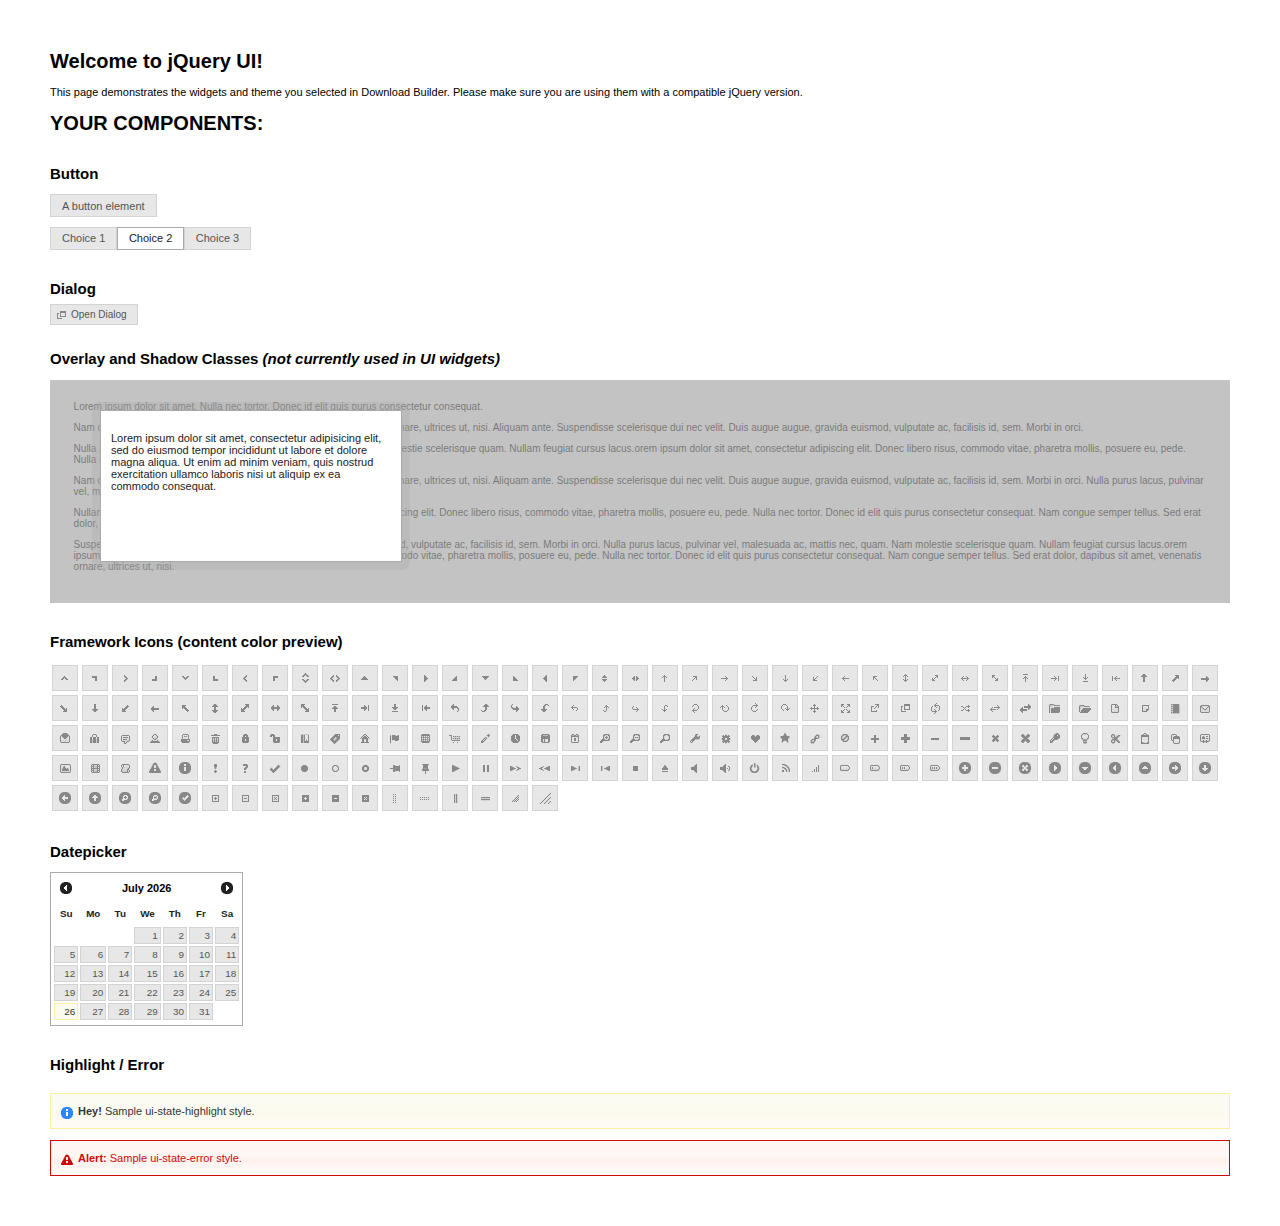
<file: theme/five/styles/jquery-ui/index.html>
<!doctype html>
<html lang="us">
<head>
	<meta charset="utf-8">
	<title>jQuery UI Example Page</title>
	<link href="jquery-ui.css" rel="stylesheet">
	<style>
	body{
		font: 62.5% "Trebuchet MS", sans-serif;
		margin: 50px;
	}
	.demoHeaders {
		margin-top: 2em;
	}
	#dialog-link {
		padding: .4em 1em .4em 20px;
		text-decoration: none;
		position: relative;
	}
	#dialog-link span.ui-icon {
		margin: 0 5px 0 0;
		position: absolute;
		left: .2em;
		top: 50%;
		margin-top: -8px;
	}
	#icons {
		margin: 0;
		padding: 0;
	}
	#icons li {
		margin: 2px;
		position: relative;
		padding: 4px 0;
		cursor: pointer;
		float: left;
		list-style: none;
	}
	#icons span.ui-icon {
		float: left;
		margin: 0 4px;
	}
	.fakewindowcontain .ui-widget-overlay {
		position: absolute;
	}
	select {
		width: 200px;
	}
	</style>
</head>
<body>

<h1>Welcome to jQuery UI!</h1>

<div class="ui-widget">
	<p>This page demonstrates the widgets and theme you selected in Download Builder. Please make sure you are using them with a compatible jQuery version.</p>
</div>

<h1>YOUR COMPONENTS:</h1>






<!-- Button -->
<h2 class="demoHeaders">Button</h2>
<button id="button">A button element</button>
<form style="margin-top: 1em;">
	<div id="radioset">
		<input type="radio" id="radio1" name="radio"><label for="radio1">Choice 1</label>
		<input type="radio" id="radio2" name="radio" checked="checked"><label for="radio2">Choice 2</label>
		<input type="radio" id="radio3" name="radio"><label for="radio3">Choice 3</label>
	</div>
</form>





<!-- Dialog NOTE: Dialog is not generated by UI in this demo so it can be visually styled in themeroller-->
<h2 class="demoHeaders">Dialog</h2>
<p><a href="#" id="dialog-link" class="ui-state-default ui-corner-all"><span class="ui-icon ui-icon-newwin"></span>Open Dialog</a></p>

<h2 class="demoHeaders">Overlay and Shadow Classes <em>(not currently used in UI widgets)</em></h2>
<div style="position: relative; width: 96%; height: 200px; padding:1% 2%; overflow:hidden;" class="fakewindowcontain">
	<p>Lorem ipsum dolor sit amet,  Nulla nec tortor. Donec id elit quis purus consectetur consequat. </p><p>Nam congue semper tellus. Sed erat dolor, dapibus sit amet, venenatis ornare, ultrices ut, nisi. Aliquam ante. Suspendisse scelerisque dui nec velit. Duis augue augue, gravida euismod, vulputate ac, facilisis id, sem. Morbi in orci. </p><p>Nulla purus lacus, pulvinar vel, malesuada ac, mattis nec, quam. Nam molestie scelerisque quam. Nullam feugiat cursus lacus.orem ipsum dolor sit amet, consectetur adipiscing elit. Donec libero risus, commodo vitae, pharetra mollis, posuere eu, pede. Nulla nec tortor. Donec id elit quis purus consectetur consequat. </p><p>Nam congue semper tellus. Sed erat dolor, dapibus sit amet, venenatis ornare, ultrices ut, nisi. Aliquam ante. Suspendisse scelerisque dui nec velit. Duis augue augue, gravida euismod, vulputate ac, facilisis id, sem. Morbi in orci. Nulla purus lacus, pulvinar vel, malesuada ac, mattis nec, quam. Nam molestie scelerisque quam. </p><p>Nullam feugiat cursus lacus.orem ipsum dolor sit amet, consectetur adipiscing elit. Donec libero risus, commodo vitae, pharetra mollis, posuere eu, pede. Nulla nec tortor. Donec id elit quis purus consectetur consequat. Nam congue semper tellus. Sed erat dolor, dapibus sit amet, venenatis ornare, ultrices ut, nisi. Aliquam ante. </p><p>Suspendisse scelerisque dui nec velit. Duis augue augue, gravida euismod, vulputate ac, facilisis id, sem. Morbi in orci. Nulla purus lacus, pulvinar vel, malesuada ac, mattis nec, quam. Nam molestie scelerisque quam. Nullam feugiat cursus lacus.orem ipsum dolor sit amet, consectetur adipiscing elit. Donec libero risus, commodo vitae, pharetra mollis, posuere eu, pede. Nulla nec tortor. Donec id elit quis purus consectetur consequat. Nam congue semper tellus. Sed erat dolor, dapibus sit amet, venenatis ornare, ultrices ut, nisi. </p>

	<!-- ui-dialog -->
	<div class="ui-overlay"><div class="ui-widget-overlay"></div><div class="ui-widget-shadow ui-corner-all" style="width: 302px; height: 152px; position: absolute; left: 50px; top: 30px;"></div></div>
	<div style="position: absolute; width: 280px; height: 130px;left: 50px; top: 30px; padding: 10px;" class="ui-widget ui-widget-content ui-corner-all">
		<div class="ui-dialog-content ui-widget-content" style="background: none; border: 0;">
			<p>Lorem ipsum dolor sit amet, consectetur adipisicing elit, sed do eiusmod tempor incididunt ut labore et dolore magna aliqua. Ut enim ad minim veniam, quis nostrud exercitation ullamco laboris nisi ut aliquip ex ea commodo consequat.</p>
		</div>
	</div>

</div>

<!-- ui-dialog -->
<div id="dialog" title="Dialog Title">
	<p>Lorem ipsum dolor sit amet, consectetur adipisicing elit, sed do eiusmod tempor incididunt ut labore et dolore magna aliqua. Ut enim ad minim veniam, quis nostrud exercitation ullamco laboris nisi ut aliquip ex ea commodo consequat.</p>
</div>



<h2 class="demoHeaders">Framework Icons (content color preview)</h2>
<ul id="icons" class="ui-widget ui-helper-clearfix">
	<li class="ui-state-default ui-corner-all" title=".ui-icon-carat-1-n"><span class="ui-icon ui-icon-carat-1-n"></span></li>
	<li class="ui-state-default ui-corner-all" title=".ui-icon-carat-1-ne"><span class="ui-icon ui-icon-carat-1-ne"></span></li>
	<li class="ui-state-default ui-corner-all" title=".ui-icon-carat-1-e"><span class="ui-icon ui-icon-carat-1-e"></span></li>
	<li class="ui-state-default ui-corner-all" title=".ui-icon-carat-1-se"><span class="ui-icon ui-icon-carat-1-se"></span></li>
	<li class="ui-state-default ui-corner-all" title=".ui-icon-carat-1-s"><span class="ui-icon ui-icon-carat-1-s"></span></li>
	<li class="ui-state-default ui-corner-all" title=".ui-icon-carat-1-sw"><span class="ui-icon ui-icon-carat-1-sw"></span></li>
	<li class="ui-state-default ui-corner-all" title=".ui-icon-carat-1-w"><span class="ui-icon ui-icon-carat-1-w"></span></li>
	<li class="ui-state-default ui-corner-all" title=".ui-icon-carat-1-nw"><span class="ui-icon ui-icon-carat-1-nw"></span></li>
	<li class="ui-state-default ui-corner-all" title=".ui-icon-carat-2-n-s"><span class="ui-icon ui-icon-carat-2-n-s"></span></li>
	<li class="ui-state-default ui-corner-all" title=".ui-icon-carat-2-e-w"><span class="ui-icon ui-icon-carat-2-e-w"></span></li>
	<li class="ui-state-default ui-corner-all" title=".ui-icon-triangle-1-n"><span class="ui-icon ui-icon-triangle-1-n"></span></li>
	<li class="ui-state-default ui-corner-all" title=".ui-icon-triangle-1-ne"><span class="ui-icon ui-icon-triangle-1-ne"></span></li>
	<li class="ui-state-default ui-corner-all" title=".ui-icon-triangle-1-e"><span class="ui-icon ui-icon-triangle-1-e"></span></li>
	<li class="ui-state-default ui-corner-all" title=".ui-icon-triangle-1-se"><span class="ui-icon ui-icon-triangle-1-se"></span></li>
	<li class="ui-state-default ui-corner-all" title=".ui-icon-triangle-1-s"><span class="ui-icon ui-icon-triangle-1-s"></span></li>
	<li class="ui-state-default ui-corner-all" title=".ui-icon-triangle-1-sw"><span class="ui-icon ui-icon-triangle-1-sw"></span></li>
	<li class="ui-state-default ui-corner-all" title=".ui-icon-triangle-1-w"><span class="ui-icon ui-icon-triangle-1-w"></span></li>
	<li class="ui-state-default ui-corner-all" title=".ui-icon-triangle-1-nw"><span class="ui-icon ui-icon-triangle-1-nw"></span></li>
	<li class="ui-state-default ui-corner-all" title=".ui-icon-triangle-2-n-s"><span class="ui-icon ui-icon-triangle-2-n-s"></span></li>
	<li class="ui-state-default ui-corner-all" title=".ui-icon-triangle-2-e-w"><span class="ui-icon ui-icon-triangle-2-e-w"></span></li>
	<li class="ui-state-default ui-corner-all" title=".ui-icon-arrow-1-n"><span class="ui-icon ui-icon-arrow-1-n"></span></li>
	<li class="ui-state-default ui-corner-all" title=".ui-icon-arrow-1-ne"><span class="ui-icon ui-icon-arrow-1-ne"></span></li>
	<li class="ui-state-default ui-corner-all" title=".ui-icon-arrow-1-e"><span class="ui-icon ui-icon-arrow-1-e"></span></li>
	<li class="ui-state-default ui-corner-all" title=".ui-icon-arrow-1-se"><span class="ui-icon ui-icon-arrow-1-se"></span></li>
	<li class="ui-state-default ui-corner-all" title=".ui-icon-arrow-1-s"><span class="ui-icon ui-icon-arrow-1-s"></span></li>
	<li class="ui-state-default ui-corner-all" title=".ui-icon-arrow-1-sw"><span class="ui-icon ui-icon-arrow-1-sw"></span></li>
	<li class="ui-state-default ui-corner-all" title=".ui-icon-arrow-1-w"><span class="ui-icon ui-icon-arrow-1-w"></span></li>
	<li class="ui-state-default ui-corner-all" title=".ui-icon-arrow-1-nw"><span class="ui-icon ui-icon-arrow-1-nw"></span></li>
	<li class="ui-state-default ui-corner-all" title=".ui-icon-arrow-2-n-s"><span class="ui-icon ui-icon-arrow-2-n-s"></span></li>
	<li class="ui-state-default ui-corner-all" title=".ui-icon-arrow-2-ne-sw"><span class="ui-icon ui-icon-arrow-2-ne-sw"></span></li>
	<li class="ui-state-default ui-corner-all" title=".ui-icon-arrow-2-e-w"><span class="ui-icon ui-icon-arrow-2-e-w"></span></li>
	<li class="ui-state-default ui-corner-all" title=".ui-icon-arrow-2-se-nw"><span class="ui-icon ui-icon-arrow-2-se-nw"></span></li>
	<li class="ui-state-default ui-corner-all" title=".ui-icon-arrowstop-1-n"><span class="ui-icon ui-icon-arrowstop-1-n"></span></li>
	<li class="ui-state-default ui-corner-all" title=".ui-icon-arrowstop-1-e"><span class="ui-icon ui-icon-arrowstop-1-e"></span></li>
	<li class="ui-state-default ui-corner-all" title=".ui-icon-arrowstop-1-s"><span class="ui-icon ui-icon-arrowstop-1-s"></span></li>
	<li class="ui-state-default ui-corner-all" title=".ui-icon-arrowstop-1-w"><span class="ui-icon ui-icon-arrowstop-1-w"></span></li>
	<li class="ui-state-default ui-corner-all" title=".ui-icon-arrowthick-1-n"><span class="ui-icon ui-icon-arrowthick-1-n"></span></li>
	<li class="ui-state-default ui-corner-all" title=".ui-icon-arrowthick-1-ne"><span class="ui-icon ui-icon-arrowthick-1-ne"></span></li>
	<li class="ui-state-default ui-corner-all" title=".ui-icon-arrowthick-1-e"><span class="ui-icon ui-icon-arrowthick-1-e"></span></li>
	<li class="ui-state-default ui-corner-all" title=".ui-icon-arrowthick-1-se"><span class="ui-icon ui-icon-arrowthick-1-se"></span></li>
	<li class="ui-state-default ui-corner-all" title=".ui-icon-arrowthick-1-s"><span class="ui-icon ui-icon-arrowthick-1-s"></span></li>
	<li class="ui-state-default ui-corner-all" title=".ui-icon-arrowthick-1-sw"><span class="ui-icon ui-icon-arrowthick-1-sw"></span></li>
	<li class="ui-state-default ui-corner-all" title=".ui-icon-arrowthick-1-w"><span class="ui-icon ui-icon-arrowthick-1-w"></span></li>
	<li class="ui-state-default ui-corner-all" title=".ui-icon-arrowthick-1-nw"><span class="ui-icon ui-icon-arrowthick-1-nw"></span></li>
	<li class="ui-state-default ui-corner-all" title=".ui-icon-arrowthick-2-n-s"><span class="ui-icon ui-icon-arrowthick-2-n-s"></span></li>
	<li class="ui-state-default ui-corner-all" title=".ui-icon-arrowthick-2-ne-sw"><span class="ui-icon ui-icon-arrowthick-2-ne-sw"></span></li>
	<li class="ui-state-default ui-corner-all" title=".ui-icon-arrowthick-2-e-w"><span class="ui-icon ui-icon-arrowthick-2-e-w"></span></li>
	<li class="ui-state-default ui-corner-all" title=".ui-icon-arrowthick-2-se-nw"><span class="ui-icon ui-icon-arrowthick-2-se-nw"></span></li>
	<li class="ui-state-default ui-corner-all" title=".ui-icon-arrowthickstop-1-n"><span class="ui-icon ui-icon-arrowthickstop-1-n"></span></li>
	<li class="ui-state-default ui-corner-all" title=".ui-icon-arrowthickstop-1-e"><span class="ui-icon ui-icon-arrowthickstop-1-e"></span></li>
	<li class="ui-state-default ui-corner-all" title=".ui-icon-arrowthickstop-1-s"><span class="ui-icon ui-icon-arrowthickstop-1-s"></span></li>
	<li class="ui-state-default ui-corner-all" title=".ui-icon-arrowthickstop-1-w"><span class="ui-icon ui-icon-arrowthickstop-1-w"></span></li>
	<li class="ui-state-default ui-corner-all" title=".ui-icon-arrowreturnthick-1-w"><span class="ui-icon ui-icon-arrowreturnthick-1-w"></span></li>
	<li class="ui-state-default ui-corner-all" title=".ui-icon-arrowreturnthick-1-n"><span class="ui-icon ui-icon-arrowreturnthick-1-n"></span></li>
	<li class="ui-state-default ui-corner-all" title=".ui-icon-arrowreturnthick-1-e"><span class="ui-icon ui-icon-arrowreturnthick-1-e"></span></li>
	<li class="ui-state-default ui-corner-all" title=".ui-icon-arrowreturnthick-1-s"><span class="ui-icon ui-icon-arrowreturnthick-1-s"></span></li>
	<li class="ui-state-default ui-corner-all" title=".ui-icon-arrowreturn-1-w"><span class="ui-icon ui-icon-arrowreturn-1-w"></span></li>
	<li class="ui-state-default ui-corner-all" title=".ui-icon-arrowreturn-1-n"><span class="ui-icon ui-icon-arrowreturn-1-n"></span></li>
	<li class="ui-state-default ui-corner-all" title=".ui-icon-arrowreturn-1-e"><span class="ui-icon ui-icon-arrowreturn-1-e"></span></li>
	<li class="ui-state-default ui-corner-all" title=".ui-icon-arrowreturn-1-s"><span class="ui-icon ui-icon-arrowreturn-1-s"></span></li>
	<li class="ui-state-default ui-corner-all" title=".ui-icon-arrowrefresh-1-w"><span class="ui-icon ui-icon-arrowrefresh-1-w"></span></li>
	<li class="ui-state-default ui-corner-all" title=".ui-icon-arrowrefresh-1-n"><span class="ui-icon ui-icon-arrowrefresh-1-n"></span></li>
	<li class="ui-state-default ui-corner-all" title=".ui-icon-arrowrefresh-1-e"><span class="ui-icon ui-icon-arrowrefresh-1-e"></span></li>
	<li class="ui-state-default ui-corner-all" title=".ui-icon-arrowrefresh-1-s"><span class="ui-icon ui-icon-arrowrefresh-1-s"></span></li>
	<li class="ui-state-default ui-corner-all" title=".ui-icon-arrow-4"><span class="ui-icon ui-icon-arrow-4"></span></li>
	<li class="ui-state-default ui-corner-all" title=".ui-icon-arrow-4-diag"><span class="ui-icon ui-icon-arrow-4-diag"></span></li>
	<li class="ui-state-default ui-corner-all" title=".ui-icon-extlink"><span class="ui-icon ui-icon-extlink"></span></li>
	<li class="ui-state-default ui-corner-all" title=".ui-icon-newwin"><span class="ui-icon ui-icon-newwin"></span></li>
	<li class="ui-state-default ui-corner-all" title=".ui-icon-refresh"><span class="ui-icon ui-icon-refresh"></span></li>
	<li class="ui-state-default ui-corner-all" title=".ui-icon-shuffle"><span class="ui-icon ui-icon-shuffle"></span></li>
	<li class="ui-state-default ui-corner-all" title=".ui-icon-transfer-e-w"><span class="ui-icon ui-icon-transfer-e-w"></span></li>
	<li class="ui-state-default ui-corner-all" title=".ui-icon-transferthick-e-w"><span class="ui-icon ui-icon-transferthick-e-w"></span></li>
	<li class="ui-state-default ui-corner-all" title=".ui-icon-folder-collapsed"><span class="ui-icon ui-icon-folder-collapsed"></span></li>
	<li class="ui-state-default ui-corner-all" title=".ui-icon-folder-open"><span class="ui-icon ui-icon-folder-open"></span></li>
	<li class="ui-state-default ui-corner-all" title=".ui-icon-document"><span class="ui-icon ui-icon-document"></span></li>
	<li class="ui-state-default ui-corner-all" title=".ui-icon-document-b"><span class="ui-icon ui-icon-document-b"></span></li>
	<li class="ui-state-default ui-corner-all" title=".ui-icon-note"><span class="ui-icon ui-icon-note"></span></li>
	<li class="ui-state-default ui-corner-all" title=".ui-icon-mail-closed"><span class="ui-icon ui-icon-mail-closed"></span></li>
	<li class="ui-state-default ui-corner-all" title=".ui-icon-mail-open"><span class="ui-icon ui-icon-mail-open"></span></li>
	<li class="ui-state-default ui-corner-all" title=".ui-icon-suitcase"><span class="ui-icon ui-icon-suitcase"></span></li>
	<li class="ui-state-default ui-corner-all" title=".ui-icon-comment"><span class="ui-icon ui-icon-comment"></span></li>
	<li class="ui-state-default ui-corner-all" title=".ui-icon-person"><span class="ui-icon ui-icon-person"></span></li>
	<li class="ui-state-default ui-corner-all" title=".ui-icon-print"><span class="ui-icon ui-icon-print"></span></li>
	<li class="ui-state-default ui-corner-all" title=".ui-icon-trash"><span class="ui-icon ui-icon-trash"></span></li>
	<li class="ui-state-default ui-corner-all" title=".ui-icon-locked"><span class="ui-icon ui-icon-locked"></span></li>
	<li class="ui-state-default ui-corner-all" title=".ui-icon-unlocked"><span class="ui-icon ui-icon-unlocked"></span></li>
	<li class="ui-state-default ui-corner-all" title=".ui-icon-bookmark"><span class="ui-icon ui-icon-bookmark"></span></li>
	<li class="ui-state-default ui-corner-all" title=".ui-icon-tag"><span class="ui-icon ui-icon-tag"></span></li>
	<li class="ui-state-default ui-corner-all" title=".ui-icon-home"><span class="ui-icon ui-icon-home"></span></li>
	<li class="ui-state-default ui-corner-all" title=".ui-icon-flag"><span class="ui-icon ui-icon-flag"></span></li>
	<li class="ui-state-default ui-corner-all" title=".ui-icon-calculator"><span class="ui-icon ui-icon-calculator"></span></li>
	<li class="ui-state-default ui-corner-all" title=".ui-icon-cart"><span class="ui-icon ui-icon-cart"></span></li>
	<li class="ui-state-default ui-corner-all" title=".ui-icon-pencil"><span class="ui-icon ui-icon-pencil"></span></li>
	<li class="ui-state-default ui-corner-all" title=".ui-icon-clock"><span class="ui-icon ui-icon-clock"></span></li>
	<li class="ui-state-default ui-corner-all" title=".ui-icon-disk"><span class="ui-icon ui-icon-disk"></span></li>
	<li class="ui-state-default ui-corner-all" title=".ui-icon-calendar"><span class="ui-icon ui-icon-calendar"></span></li>
	<li class="ui-state-default ui-corner-all" title=".ui-icon-zoomin"><span class="ui-icon ui-icon-zoomin"></span></li>
	<li class="ui-state-default ui-corner-all" title=".ui-icon-zoomout"><span class="ui-icon ui-icon-zoomout"></span></li>
	<li class="ui-state-default ui-corner-all" title=".ui-icon-search"><span class="ui-icon ui-icon-search"></span></li>
	<li class="ui-state-default ui-corner-all" title=".ui-icon-wrench"><span class="ui-icon ui-icon-wrench"></span></li>
	<li class="ui-state-default ui-corner-all" title=".ui-icon-gear"><span class="ui-icon ui-icon-gear"></span></li>
	<li class="ui-state-default ui-corner-all" title=".ui-icon-heart"><span class="ui-icon ui-icon-heart"></span></li>
	<li class="ui-state-default ui-corner-all" title=".ui-icon-star"><span class="ui-icon ui-icon-star"></span></li>
	<li class="ui-state-default ui-corner-all" title=".ui-icon-link"><span class="ui-icon ui-icon-link"></span></li>
	<li class="ui-state-default ui-corner-all" title=".ui-icon-cancel"><span class="ui-icon ui-icon-cancel"></span></li>
	<li class="ui-state-default ui-corner-all" title=".ui-icon-plus"><span class="ui-icon ui-icon-plus"></span></li>
	<li class="ui-state-default ui-corner-all" title=".ui-icon-plusthick"><span class="ui-icon ui-icon-plusthick"></span></li>
	<li class="ui-state-default ui-corner-all" title=".ui-icon-minus"><span class="ui-icon ui-icon-minus"></span></li>
	<li class="ui-state-default ui-corner-all" title=".ui-icon-minusthick"><span class="ui-icon ui-icon-minusthick"></span></li>
	<li class="ui-state-default ui-corner-all" title=".ui-icon-close"><span class="ui-icon ui-icon-close"></span></li>
	<li class="ui-state-default ui-corner-all" title=".ui-icon-closethick"><span class="ui-icon ui-icon-closethick"></span></li>
	<li class="ui-state-default ui-corner-all" title=".ui-icon-key"><span class="ui-icon ui-icon-key"></span></li>
	<li class="ui-state-default ui-corner-all" title=".ui-icon-lightbulb"><span class="ui-icon ui-icon-lightbulb"></span></li>
	<li class="ui-state-default ui-corner-all" title=".ui-icon-scissors"><span class="ui-icon ui-icon-scissors"></span></li>
	<li class="ui-state-default ui-corner-all" title=".ui-icon-clipboard"><span class="ui-icon ui-icon-clipboard"></span></li>
	<li class="ui-state-default ui-corner-all" title=".ui-icon-copy"><span class="ui-icon ui-icon-copy"></span></li>
	<li class="ui-state-default ui-corner-all" title=".ui-icon-contact"><span class="ui-icon ui-icon-contact"></span></li>
	<li class="ui-state-default ui-corner-all" title=".ui-icon-image"><span class="ui-icon ui-icon-image"></span></li>
	<li class="ui-state-default ui-corner-all" title=".ui-icon-video"><span class="ui-icon ui-icon-video"></span></li>
	<li class="ui-state-default ui-corner-all" title=".ui-icon-script"><span class="ui-icon ui-icon-script"></span></li>
	<li class="ui-state-default ui-corner-all" title=".ui-icon-alert"><span class="ui-icon ui-icon-alert"></span></li>
	<li class="ui-state-default ui-corner-all" title=".ui-icon-info"><span class="ui-icon ui-icon-info"></span></li>
	<li class="ui-state-default ui-corner-all" title=".ui-icon-notice"><span class="ui-icon ui-icon-notice"></span></li>
	<li class="ui-state-default ui-corner-all" title=".ui-icon-help"><span class="ui-icon ui-icon-help"></span></li>
	<li class="ui-state-default ui-corner-all" title=".ui-icon-check"><span class="ui-icon ui-icon-check"></span></li>
	<li class="ui-state-default ui-corner-all" title=".ui-icon-bullet"><span class="ui-icon ui-icon-bullet"></span></li>
	<li class="ui-state-default ui-corner-all" title=".ui-icon-radio-off"><span class="ui-icon ui-icon-radio-off"></span></li>
	<li class="ui-state-default ui-corner-all" title=".ui-icon-radio-on"><span class="ui-icon ui-icon-radio-on"></span></li>
	<li class="ui-state-default ui-corner-all" title=".ui-icon-pin-w"><span class="ui-icon ui-icon-pin-w"></span></li>
	<li class="ui-state-default ui-corner-all" title=".ui-icon-pin-s"><span class="ui-icon ui-icon-pin-s"></span></li>
	<li class="ui-state-default ui-corner-all" title=".ui-icon-play"><span class="ui-icon ui-icon-play"></span></li>
	<li class="ui-state-default ui-corner-all" title=".ui-icon-pause"><span class="ui-icon ui-icon-pause"></span></li>
	<li class="ui-state-default ui-corner-all" title=".ui-icon-seek-next"><span class="ui-icon ui-icon-seek-next"></span></li>
	<li class="ui-state-default ui-corner-all" title=".ui-icon-seek-prev"><span class="ui-icon ui-icon-seek-prev"></span></li>
	<li class="ui-state-default ui-corner-all" title=".ui-icon-seek-end"><span class="ui-icon ui-icon-seek-end"></span></li>
	<li class="ui-state-default ui-corner-all" title=".ui-icon-seek-first"><span class="ui-icon ui-icon-seek-first"></span></li>
	<li class="ui-state-default ui-corner-all" title=".ui-icon-stop"><span class="ui-icon ui-icon-stop"></span></li>
	<li class="ui-state-default ui-corner-all" title=".ui-icon-eject"><span class="ui-icon ui-icon-eject"></span></li>
	<li class="ui-state-default ui-corner-all" title=".ui-icon-volume-off"><span class="ui-icon ui-icon-volume-off"></span></li>
	<li class="ui-state-default ui-corner-all" title=".ui-icon-volume-on"><span class="ui-icon ui-icon-volume-on"></span></li>
	<li class="ui-state-default ui-corner-all" title=".ui-icon-power"><span class="ui-icon ui-icon-power"></span></li>
	<li class="ui-state-default ui-corner-all" title=".ui-icon-signal-diag"><span class="ui-icon ui-icon-signal-diag"></span></li>
	<li class="ui-state-default ui-corner-all" title=".ui-icon-signal"><span class="ui-icon ui-icon-signal"></span></li>
	<li class="ui-state-default ui-corner-all" title=".ui-icon-battery-0"><span class="ui-icon ui-icon-battery-0"></span></li>
	<li class="ui-state-default ui-corner-all" title=".ui-icon-battery-1"><span class="ui-icon ui-icon-battery-1"></span></li>
	<li class="ui-state-default ui-corner-all" title=".ui-icon-battery-2"><span class="ui-icon ui-icon-battery-2"></span></li>
	<li class="ui-state-default ui-corner-all" title=".ui-icon-battery-3"><span class="ui-icon ui-icon-battery-3"></span></li>
	<li class="ui-state-default ui-corner-all" title=".ui-icon-circle-plus"><span class="ui-icon ui-icon-circle-plus"></span></li>
	<li class="ui-state-default ui-corner-all" title=".ui-icon-circle-minus"><span class="ui-icon ui-icon-circle-minus"></span></li>
	<li class="ui-state-default ui-corner-all" title=".ui-icon-circle-close"><span class="ui-icon ui-icon-circle-close"></span></li>
	<li class="ui-state-default ui-corner-all" title=".ui-icon-circle-triangle-e"><span class="ui-icon ui-icon-circle-triangle-e"></span></li>
	<li class="ui-state-default ui-corner-all" title=".ui-icon-circle-triangle-s"><span class="ui-icon ui-icon-circle-triangle-s"></span></li>
	<li class="ui-state-default ui-corner-all" title=".ui-icon-circle-triangle-w"><span class="ui-icon ui-icon-circle-triangle-w"></span></li>
	<li class="ui-state-default ui-corner-all" title=".ui-icon-circle-triangle-n"><span class="ui-icon ui-icon-circle-triangle-n"></span></li>
	<li class="ui-state-default ui-corner-all" title=".ui-icon-circle-arrow-e"><span class="ui-icon ui-icon-circle-arrow-e"></span></li>
	<li class="ui-state-default ui-corner-all" title=".ui-icon-circle-arrow-s"><span class="ui-icon ui-icon-circle-arrow-s"></span></li>
	<li class="ui-state-default ui-corner-all" title=".ui-icon-circle-arrow-w"><span class="ui-icon ui-icon-circle-arrow-w"></span></li>
	<li class="ui-state-default ui-corner-all" title=".ui-icon-circle-arrow-n"><span class="ui-icon ui-icon-circle-arrow-n"></span></li>
	<li class="ui-state-default ui-corner-all" title=".ui-icon-circle-zoomin"><span class="ui-icon ui-icon-circle-zoomin"></span></li>
	<li class="ui-state-default ui-corner-all" title=".ui-icon-circle-zoomout"><span class="ui-icon ui-icon-circle-zoomout"></span></li>
	<li class="ui-state-default ui-corner-all" title=".ui-icon-circle-check"><span class="ui-icon ui-icon-circle-check"></span></li>
	<li class="ui-state-default ui-corner-all" title=".ui-icon-circlesmall-plus"><span class="ui-icon ui-icon-circlesmall-plus"></span></li>
	<li class="ui-state-default ui-corner-all" title=".ui-icon-circlesmall-minus"><span class="ui-icon ui-icon-circlesmall-minus"></span></li>
	<li class="ui-state-default ui-corner-all" title=".ui-icon-circlesmall-close"><span class="ui-icon ui-icon-circlesmall-close"></span></li>
	<li class="ui-state-default ui-corner-all" title=".ui-icon-squaresmall-plus"><span class="ui-icon ui-icon-squaresmall-plus"></span></li>
	<li class="ui-state-default ui-corner-all" title=".ui-icon-squaresmall-minus"><span class="ui-icon ui-icon-squaresmall-minus"></span></li>
	<li class="ui-state-default ui-corner-all" title=".ui-icon-squaresmall-close"><span class="ui-icon ui-icon-squaresmall-close"></span></li>
	<li class="ui-state-default ui-corner-all" title=".ui-icon-grip-dotted-vertical"><span class="ui-icon ui-icon-grip-dotted-vertical"></span></li>
	<li class="ui-state-default ui-corner-all" title=".ui-icon-grip-dotted-horizontal"><span class="ui-icon ui-icon-grip-dotted-horizontal"></span></li>
	<li class="ui-state-default ui-corner-all" title=".ui-icon-grip-solid-vertical"><span class="ui-icon ui-icon-grip-solid-vertical"></span></li>
	<li class="ui-state-default ui-corner-all" title=".ui-icon-grip-solid-horizontal"><span class="ui-icon ui-icon-grip-solid-horizontal"></span></li>
	<li class="ui-state-default ui-corner-all" title=".ui-icon-gripsmall-diagonal-se"><span class="ui-icon ui-icon-gripsmall-diagonal-se"></span></li>
	<li class="ui-state-default ui-corner-all" title=".ui-icon-grip-diagonal-se"><span class="ui-icon ui-icon-grip-diagonal-se"></span></li>
</ul>




<!-- Datepicker -->
<h2 class="demoHeaders">Datepicker</h2>
<div id="datepicker"></div>












<!-- Highlight / Error -->
<h2 class="demoHeaders">Highlight / Error</h2>
<div class="ui-widget">
	<div class="ui-state-highlight ui-corner-all" style="margin-top: 20px; padding: 0 .7em;">
		<p><span class="ui-icon ui-icon-info" style="float: left; margin-right: .3em;"></span>
		<strong>Hey!</strong> Sample ui-state-highlight style.</p>
	</div>
</div>
<br>
<div class="ui-widget">
	<div class="ui-state-error ui-corner-all" style="padding: 0 .7em;">
		<p><span class="ui-icon ui-icon-alert" style="float: left; margin-right: .3em;"></span>
		<strong>Alert:</strong> Sample ui-state-error style.</p>
	</div>
</div>

<script src="external/jquery/jquery.js"></script>
<script src="jquery-ui.js"></script>
<script>





$( "#button" ).button();
$( "#radioset" ).buttonset();





$( "#dialog" ).dialog({
	autoOpen: false,
	width: 400,
	buttons: [
		{
			text: "Ok",
			click: function() {
				$( this ).dialog( "close" );
			}
		},
		{
			text: "Cancel",
			click: function() {
				$( this ).dialog( "close" );
			}
		}
	]
});

// Link to open the dialog
$( "#dialog-link" ).click(function( event ) {
	$( "#dialog" ).dialog( "open" );
	event.preventDefault();
});



$( "#datepicker" ).datepicker({
	inline: true
});














// Hover states on the static widgets
$( "#dialog-link, #icons li" ).hover(
	function() {
		$( this ).addClass( "ui-state-hover" );
	},
	function() {
		$( this ).removeClass( "ui-state-hover" );
	}
);
</script>
</body>
</html>
</file>
